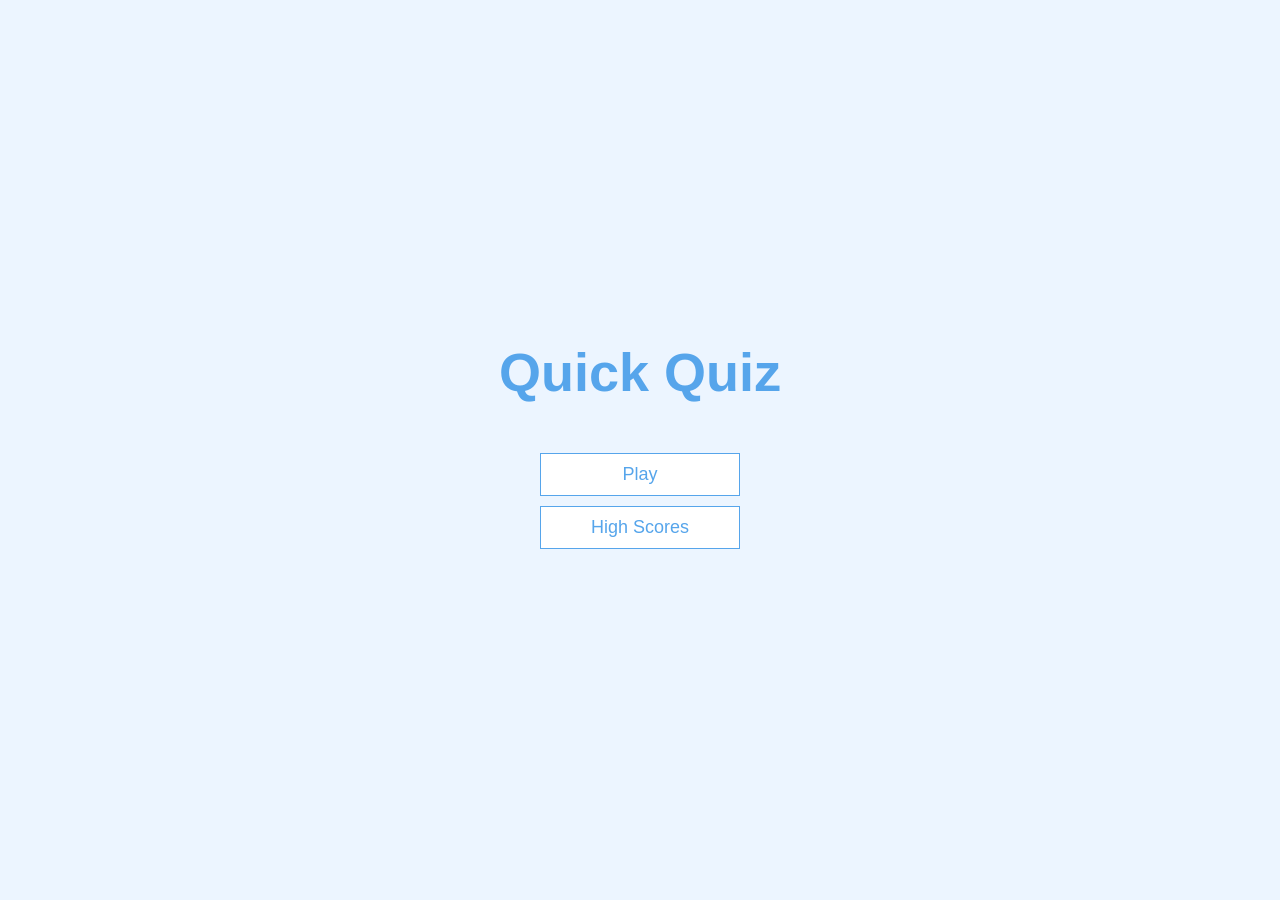
<file: index.html>
<!DOCTYPE html>
<html lang="en">

<head>
    <meta charset="UTF-8">
    <meta name="viewport" content="width=device-width, initial-scale=1.0">
    <meta http-equiv="X-UA-Compatible" content="ie=edge">
    <title>Quick Quiz</title>
    <link rel="stylesheet" href="./css/app.css">
</head>

<body>
    <div class="container" >
        <div id="home" class="flex-center flex-column">
            <h1>Quick Quiz</h1>
            <a class="btn" href="./html/game.html">Play</a>
            <a class="btn" href="./html/highscores.html">High Scores</a>
        </div>
    </div>
</body>

</html>
</file>
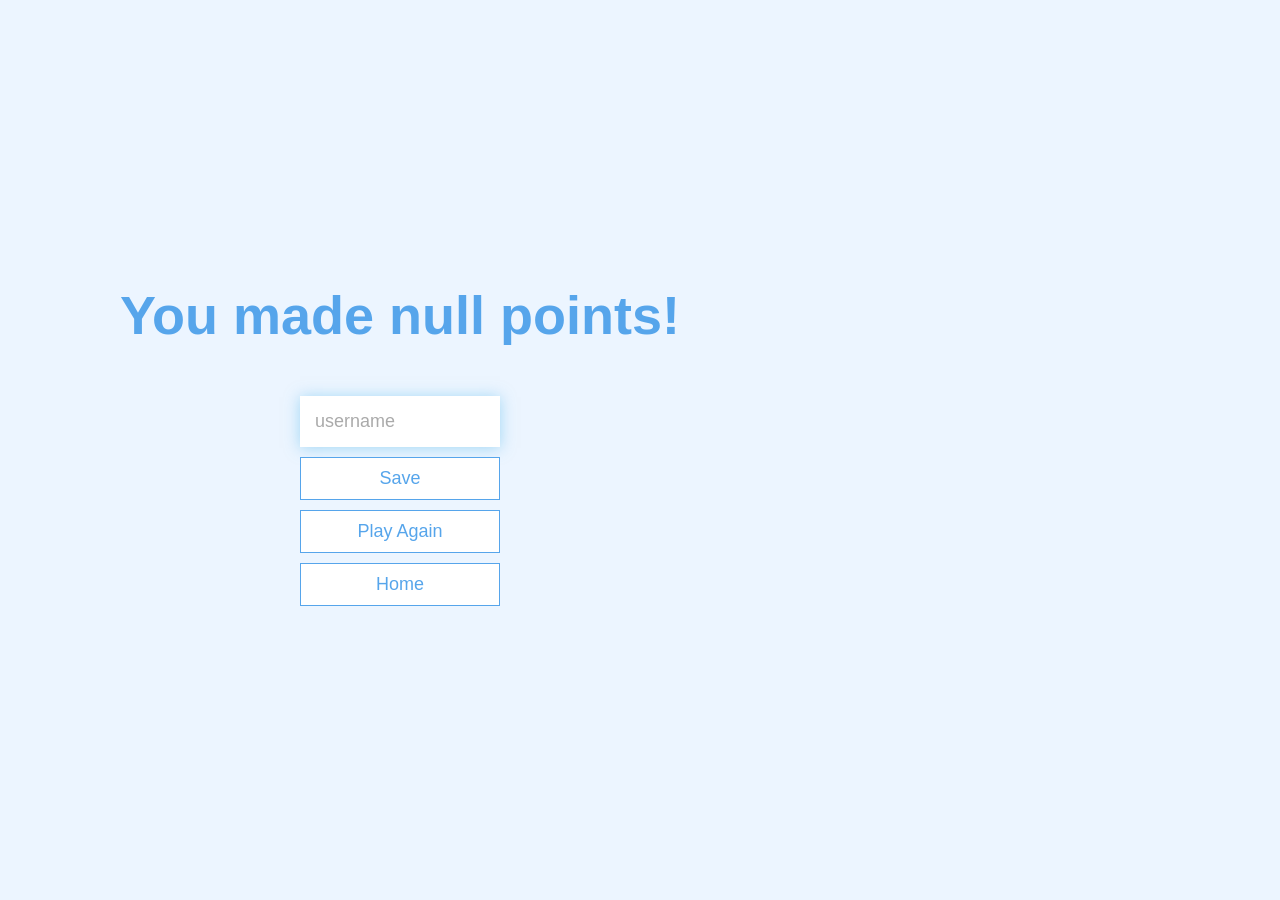
<file: end.html>
<!DOCTYPE html>
<html lang="en">

<head>
    <meta charset="UTF-8">
    <meta name="viewport" content="width=device-width, initial-scale=1.0">
    <meta http-equiv="X-UA-Compatible" content="ie=edge">
    <title>Congrats!</title>
    <link rel="stylesheet" href="app.css">
    <link rel="stylesheet" href="game.css">
</head>

<body>
    <div class="container">
        <div id="end" class="flex-center flex-column">
            <h1 id="finalScore"></h1>
            <form>
                <input type="text" 
                name="username" 
                id="username" 
                placeholder="username">
                <button type="submit" 
                class="btn" 
                id="saveScoreBtn" 
                onclick="saveHighScore(event)" disabled>Save</button>
            </form>
            <a class="btn" href="/game.html">Play Again</a>
            <a class="btn" href="/">Home</a>
        </div>
    </div>

    <script src="end.js"></script>
</body>

</html>
</file>
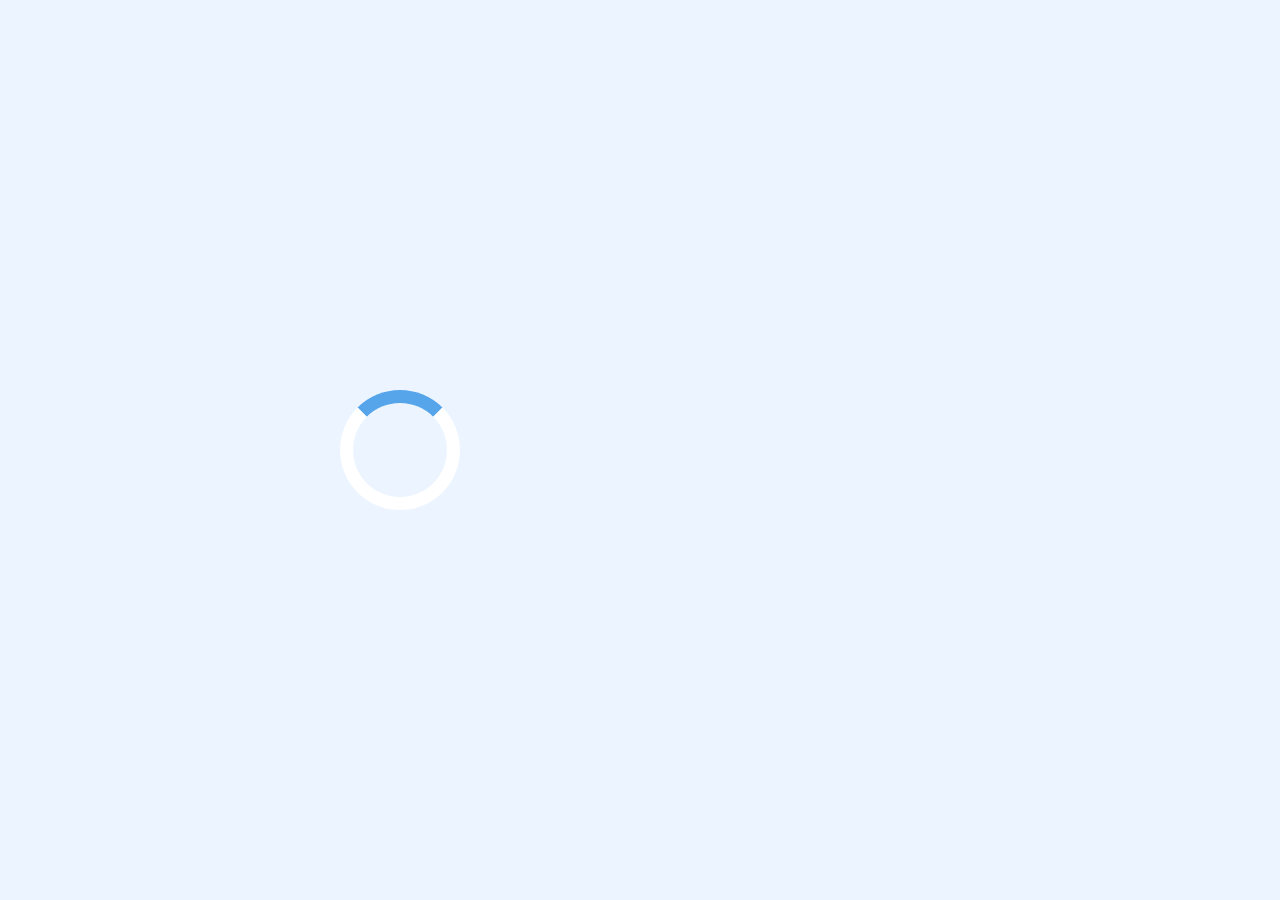
<file: game.html>
<!DOCTYPE html>
<html lang="en">

<head>
    <meta charset="UTF-8">
    <meta name="viewport" content="width=device-width, initial-scale=1.0">
    <meta http-equiv="X-UA-Compatible" content="ie=edge">
    <title>Quick Quiz - Play</title>
    <link rel="stylesheet" href="app.css">
    <link rel="stylesheet" href="game.css">
</head>

<body>
    <div class="container">
        <div id="loader"></div>
        <div id="game" class="justify-center flex-column hidden">
            <div id="hud">
                <div id="hud-item">
                    <p id="progressText" class="hud-prefix">
                        Question
                    </p>
                    <div id="progressBar">
                        <div id="progressBarFull">

                        </div>
                    </div>
                </div>
                <div id="hud-item">
                    <p class="hud-prefix">
                        Score
                    </p>
                    <h1 class="hud-main-text" id="score">
                        0
                    </h1>
                </div>
            </div>
            <h2 id="question"></h2>
            <div class="choice-container">
                <p class="choice-prefix">A</p>
                <p class="choice-text" data-number="1"></p>
            </div>
            <div class="choice-container">
                <p class="choice-prefix">B</p>
                <p class="choice-text" data-number="2"></p>
            </div>
            <div class="choice-container">
                <p class="choice-prefix">C</p>
                <p class="choice-text" data-number="3"></p>
            </div>
            <div class="choice-container">
                <p class="choice-prefix">D</p>
                <p class="choice-text" data-number="4"></p>
            </div>
        </div>
    </div>

    <script src="game.js"></script>
</body>

</html>
</file>
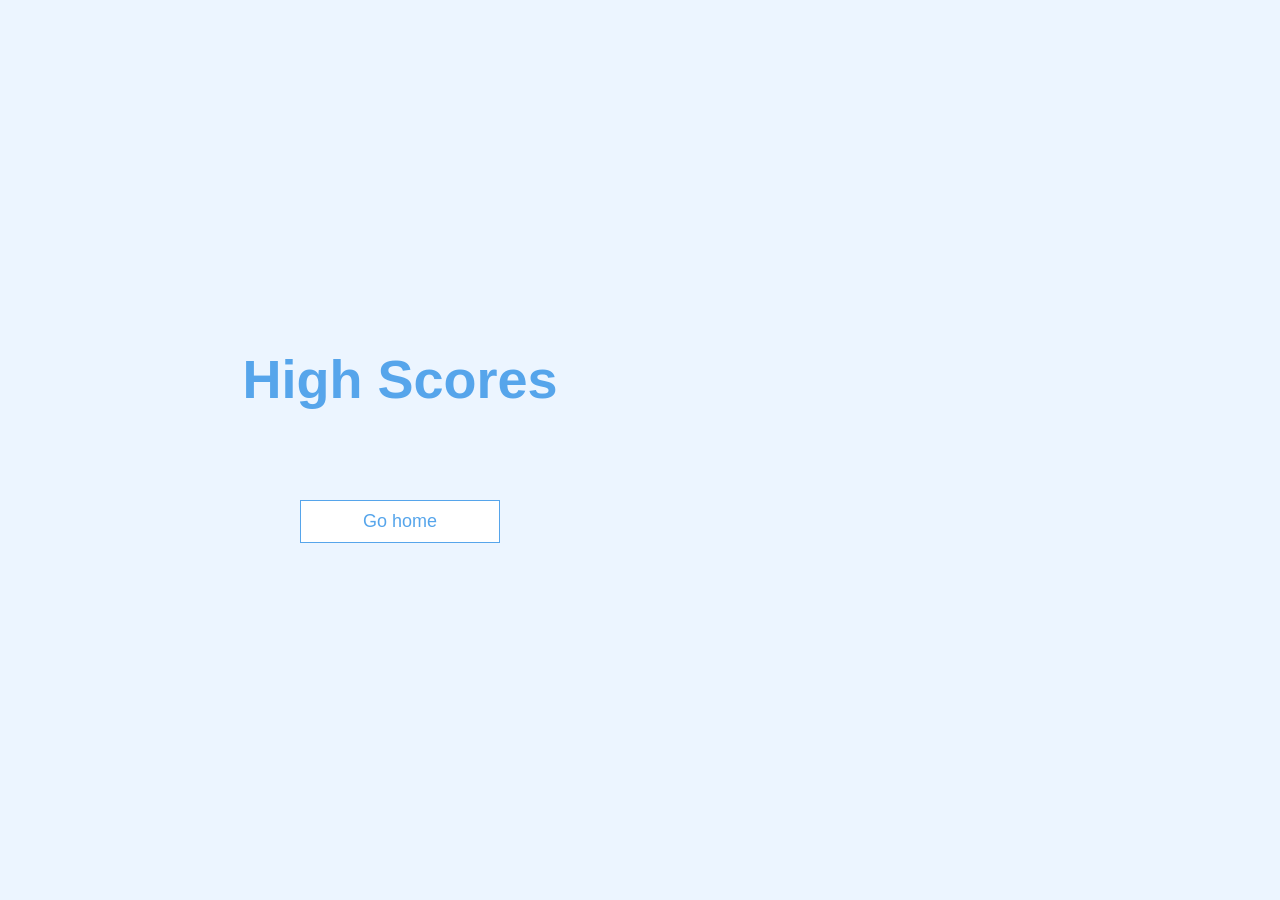
<file: highscores.html>
<!DOCTYPE html>
<html lang="en">

<head>
    <meta charset="UTF-8">
    <meta name="viewport" content="width=device-width, initial-scale=1.0">
    <meta http-equiv="X-UA-Compatible" content="ie=edge">
    <title>High Scores</title>
    <link rel="stylesheet" href="app.css">
    <link rel="stylesheet" href="highscores.css">
</head>

<body>
    <div class="container">
        <div id="highScores" class="flex-center flex-column">
            <h1 id="finalScore">High Scores</h1>
            <ul id="highScoresList"></ul>
            <a href="/" class="btn">Go home</a>
        </div>
    </div>

    <script src="highscores.js"></script>
</body>

</html>
</file>
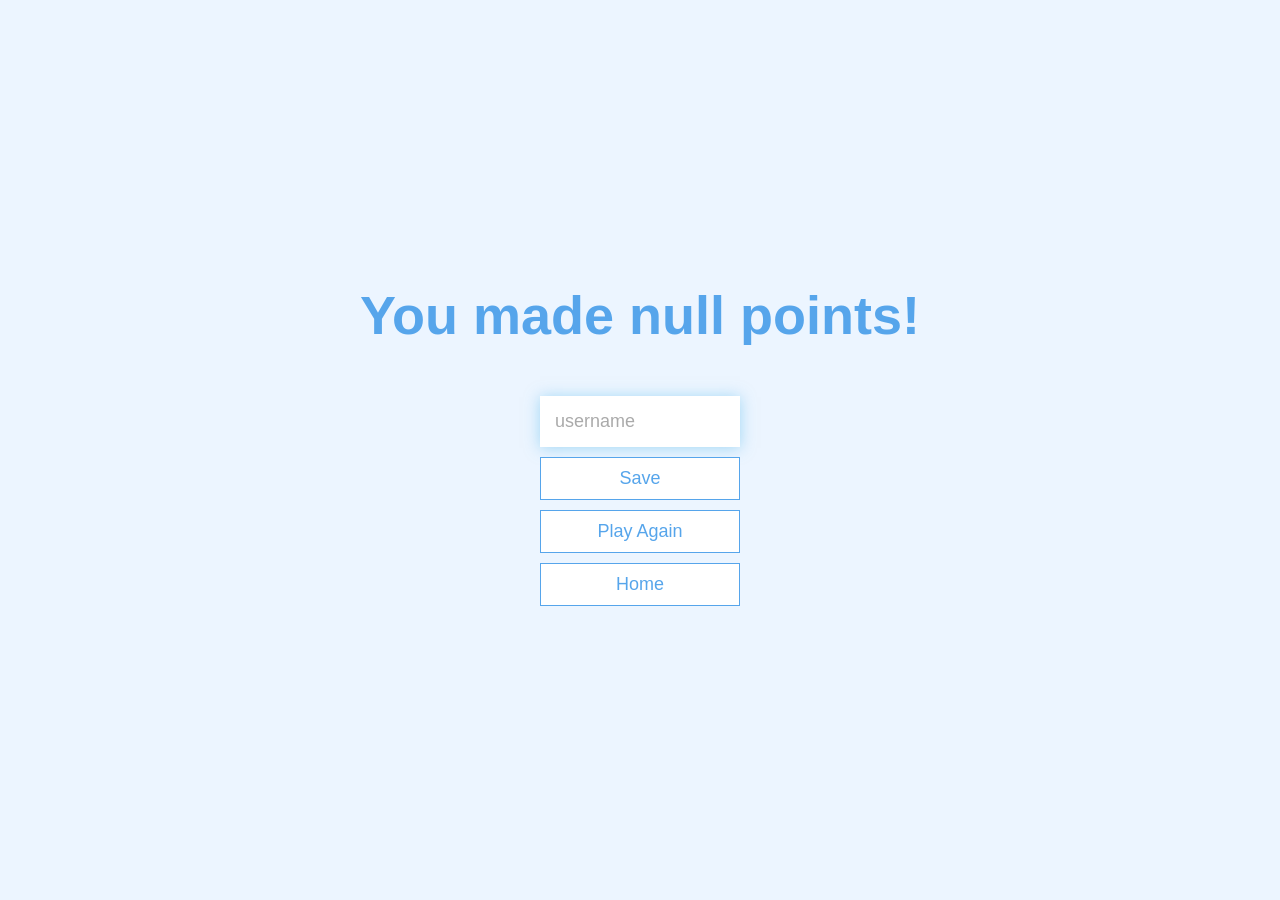
<file: html/end.html>
<!DOCTYPE html>
<html lang="en">

<head>
    <meta charset="UTF-8">
    <meta name="viewport" content="width=device-width, initial-scale=1.0">
    <meta http-equiv="X-UA-Compatible" content="ie=edge">
    <title>Congrats!</title>
    <link rel="stylesheet" href="/css/app.css">
    <link rel="stylesheet" href="/css/game.css">
</head>

<body>
    <div class="container">
        <div id="end" class="flex-center flex-column">
            <h1 id="finalScore"></h1>
            <form>
                <input type="text" 
                name="username" 
                id="username" 
                placeholder="username">
                <button type="submit" 
                class="btn" 
                id="saveScoreBtn" 
                onclick="saveHighScore(event)" disabled>Save</button>
            </form>
            <a class="btn" href="game.html">Play Again</a>
            <a class="btn" href="/">Home</a>
        </div>
    </div>

    <script src="/js/end.js"></script>
</body>

</html>
</file>
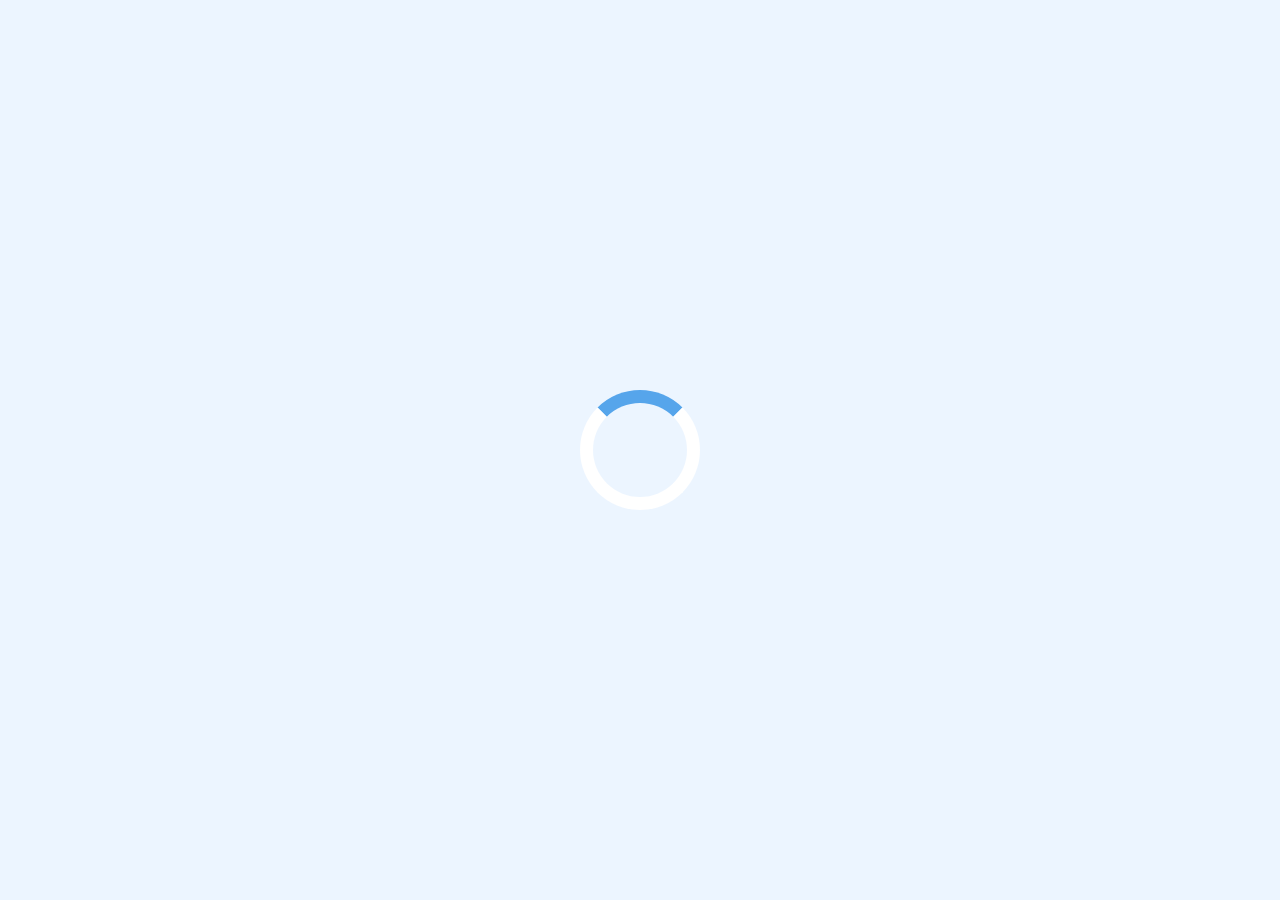
<file: html/game.html>
<!DOCTYPE html>
<html lang="en">

<head>
    <meta charset="UTF-8">
    <meta name="viewport" content="width=device-width, initial-scale=1.0">
    <meta http-equiv="X-UA-Compatible" content="ie=edge">
    <title>Quick Quiz - Play</title>
    <link rel="stylesheet" href="/css/app.css">
    <link rel="stylesheet" href="/css/game.css">
</head>

<body>
    <div class="container">
        <div id="loader"></div>
        <div id="game" class="justify-center flex-column hidden">
            <div id="hud">
                <div id="hud-item">
                    <p id="progressText" class="hud-prefix">
                        Question
                    </p>
                    <div id="progressBar">
                        <div id="progressBarFull">

                        </div>
                    </div>
                </div>
                <div id="hud-item">
                    <p class="hud-prefix">
                        Score
                    </p>
                    <h1 class="hud-main-text" id="score">
                        0
                    </h1>
                </div>
            </div>
            <h2 id="question"></h2>
            <div class="choice-container">
                <p class="choice-prefix">A</p>
                <p class="choice-text" data-number="1"></p>
            </div>
            <div class="choice-container">
                <p class="choice-prefix">B</p>
                <p class="choice-text" data-number="2"></p>
            </div>
            <div class="choice-container">
                <p class="choice-prefix">C</p>
                <p class="choice-text" data-number="3"></p>
            </div>
            <div class="choice-container">
                <p class="choice-prefix">D</p>
                <p class="choice-text" data-number="4"></p>
            </div>
        </div>
    </div>

    <script src="/js/game.js"></script>
</body>

</html>
</file>
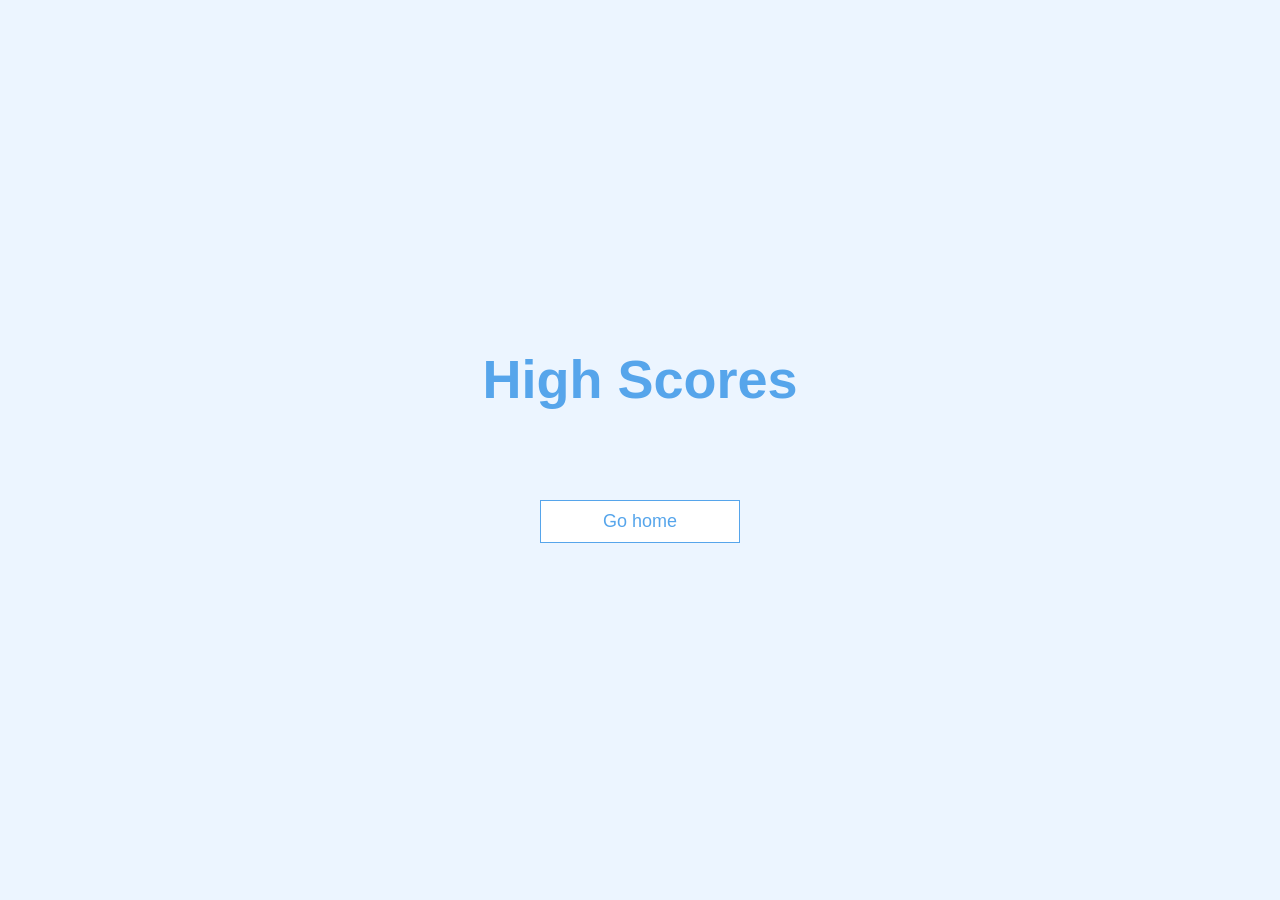
<file: html/highscores.html>
<!DOCTYPE html>
<html lang="en">

<head>
    <meta charset="UTF-8">
    <meta name="viewport" content="width=device-width, initial-scale=1.0">
    <meta http-equiv="X-UA-Compatible" content="ie=edge">
    <title>High Scores</title>
    <link rel="stylesheet" href="/css/app.css">
    <link rel="stylesheet" href="/css/highscores.css">
</head>

<body>
    <div class="container">
        <div id="highScores" class="flex-center flex-column">
            <h1 id="finalScore">High Scores</h1>
            <ul id="highScoresList"></ul>
            <a href="/" class="btn">Go home</a>
        </div>
    </div>

    <script src="/js/highscores.js"></script>
</body>

</html>
</file>
<file: css/app.css>
:root {
    background-color: #ecf5ff;
    font-size: 62.5%;
}

* {
    box-sizing: border-box;
    font-family: Arial, Helvetica, sans-serif;
    margin: 0;
    padding: 0;
    color: #333;
}

h1,
h2,
h3,
h4 {
    margin-bottom: 1rem;
}

h1 {
    font-size: 5.4rem;
    color: #56a5eb;
    margin-bottom: 5rem;
}

h1>span {
    font-size: 2.4rem;
    font-weight: 500;
}

h2 {
    font-size: 4.2rem;
    margin-bottom: 4rem;
    font-weight: 700;
}

h3 {
    font-size: 2.8rem;
    font-weight: 500;
}

/* UTILITIES */

.container {
    width: 100vw;
    height: 100vh;
    display: flex;
    justify-content: center;
    align-items: center;
    max-width: 80rem;
    padding: 2rem;
    margin: 0 auto;
}

.container>* {
    width: 100%;
}

.flex-column {
    display: flex;
    flex-direction: column;
}

.flex-center {
    justify-content: center;
    align-items: center;
}

.justify-center {
    justify-content: center;
}

.text-center {
    text-align: center;
}

.hidden {
    display: none;
}

/* BUTTONS */
.btn {
    font-size: 1.8rem;
    padding: 1rem 0;
    width: 20rem;
    text-align: center;
    border: 0.1rem solid #56a5eb;
    margin-bottom: 1rem;
    text-decoration: none;
    color: #56a5eb;
    background-color: white;
}

.btn:hover {
    cursor: pointer;
    box-shadow: 0 0.4rem 1.4rem 0 rgba(86, 185, 235, 0.5);
    transform: translateY(-0.1rem);
    transition: transform 150ms;
}

.btn[disabled]:hover {
    cursor: not-allowed;
    box-shadow: none;
    transform: none;
}

/* FORMS */
form {
    width: 100%;
    display: flex;
    flex-direction: column;
    align-items: center;
}

input {
    margin-bottom: 1rem;
    width: 20rem;
    padding: 1.5rem;
    font-size: 1.8rem;
    border: none;
    box-shadow: 0 0.1rem 1.4rem 0 rgba(86, 185, 235, 0.5);
}

input::placeholder {
    color: #aaa;
}
</file>
<file: app.css>
:root {
    background-color: #ecf5ff;
    font-size: 62.5%;
}

* {
    box-sizing: border-box;
    font-family: Arial, Helvetica, sans-serif;
    margin: 0;
    padding: 0;
    color: #333;
}

h1,
h2,
h3,
h4 {
    margin-bottom: 1rem;
}

h1 {
    font-size: 5.4rem;
    color: #56a5eb;
    margin-bottom: 5rem;
}

h1>span {
    font-size: 2.4rem;
    font-weight: 500;
}

h2 {
    font-size: 4.2rem;
    margin-bottom: 4rem;
    font-weight: 700;
}

h3 {
    font-size: 2.8rem;
    font-weight: 500;
}

/* UTILITIES */

.container {
    width: 100vw;
    height: 100vh;
    display: flex;
    justify-content: center;
    align-items: center;
    max-width: 80rem;
    padding: 2rem;
}

.container>* {
    width: 100%;
}

.flex-column {
    display: flex;
    flex-direction: column;
}

.flex-center {
    justify-content: center;
    align-items: center;
}

.justify-center {
    justify-content: center;
}

.text-center {
    text-align: center;
}

.hidden {
    display: none;
}

/* BUTTONS */
.btn {
    font-size: 1.8rem;
    padding: 1rem 0;
    width: 20rem;
    text-align: center;
    border: 0.1rem solid #56a5eb;
    margin-bottom: 1rem;
    text-decoration: none;
    color: #56a5eb;
    background-color: white;
}

.btn:hover {
    cursor: pointer;
    box-shadow: 0 0.4rem 1.4rem 0 rgba(86, 185, 235, 0.5);
    transform: translateY(-0.1rem);
    transition: transform 150ms;
}

.btn[disabled]:hover {
    cursor: not-allowed;
    box-shadow: none;
    transform: none;
}

/* FORMS */
form {
    width: 100%;
    display: flex;
    flex-direction: column;
    align-items: center;
}

input {
    margin-bottom: 1rem;
    width: 20rem;
    padding: 1.5rem;
    font-size: 1.8rem;
    border: none;
    box-shadow: 0 0.1rem 1.4rem 0 rgba(86, 185, 235, 0.5);
}

input::placeholder {
    color: #aaa;
}
</file>
<file: game.css>
.choice-container {
    display: flex;
    margin-bottom: 0.5rem;
    width: 100%;
    font-size: 1.8rem;
    border: 0.1rem solid rgb(86, 165, 235, 0.25);
    background-color: white;
}

.choice-container:hover {
    cursor: pointer;
    box-shadow: 0 0.4rem 1.4rem 0 rgba(86, 185, 235, 0.5);
    transform: translateY(-0.1rem);
    transition: transform 150ms;
}

.choice-prefix {
    padding: 1.5rem 2.5rem;
    background-color: #56a5eb;
    color: white;
}

.choice-text {
    padding: 1.5rem;
    width: 100%;
}

.correct {
    background-color: #28a745;
}

.incorrect {
    background-color: darkred;
}

/* HUD */
#hud {
    display: flex;
    justify-content: space-between;
}

.hud-prefix {
    text-align: center;
    font-size: 2rem;
}

.hud-main-text {
    text-align: center;
}

#progressBar {
    width: 20rem;
    height: 4rem;
    border: 0.3rem solid #56a5eb;
    margin-top: 2rem;
}

#progressBarFull {
    height: 3.4rem;
    background-color: #56a5eb;
    width: 0%;
}

/* LOADER */
#loader {
    border: 1.3rem solid white;
    border-radius: 50%;
    border-top: 1.3rem solid #56a5eb;
    width: 12rem;
    height: 12rem;
    animation: spin 1s linear infinite;
}

@keyframes spin {
    0% {
        transform: rotate(0deg);
    }
    100% {
        transform: rotate(360deg);
    }
}
</file>
<file: highscores.css>
#highScoresList {
    list-style: none;
    padding-left: 0;
    margin-bottom: 4rem;
}

.high-score {
    font-size: 2.8rem;
    margin-bottom: 0.5rem;
}

.high-score:hover {
    transform: scale(1.025);
}
</file>
<file: css/game.css>
.choice-container {
    display: flex;
    margin-bottom: 0.5rem;
    width: 100%;
    font-size: 1.8rem;
    border: 0.1rem solid rgb(86, 165, 235, 0.25);
    background-color: white;
}

.choice-container:hover {
    cursor: pointer;
    box-shadow: 0 0.4rem 1.4rem 0 rgba(86, 185, 235, 0.5);
    transform: translateY(-0.1rem);
    transition: transform 150ms;
}

.choice-prefix {
    padding: 1.5rem 2.5rem;
    background-color: #56a5eb;
    color: white;
}

.choice-text {
    padding: 1.5rem;
    width: 100%;
}

.correct {
    background-color: #28a745;
}

.incorrect {
    background-color: darkred;
}

/* HUD */
#hud {
    display: flex;
    justify-content: space-between;
}

.hud-prefix {
    text-align: center;
    font-size: 2rem;
}

.hud-main-text {
    text-align: center;
}

#progressBar {
    width: 20rem;
    height: 4rem;
    border: 0.3rem solid #56a5eb;
    margin-top: 2rem;
}

#progressBarFull {
    height: 3.4rem;
    background-color: #56a5eb;
    width: 0%;
}

/* LOADER */
#loader {
    border: 1.3rem solid white;
    border-radius: 50%;
    border-top: 1.3rem solid #56a5eb;
    width: 12rem;
    height: 12rem;
    animation: spin 1s linear infinite;
}

@keyframes spin {
    0% {
        transform: rotate(0deg);
    }
    100% {
        transform: rotate(360deg);
    }
}
</file>
<file: css/highscores.css>
#highScoresList {
    list-style: none;
    padding-left: 0;
    margin-bottom: 4rem;
}

.high-score {
    font-size: 2.8rem;
    margin-bottom: 0.5rem;
}

.high-score:hover {
    transform: scale(1.025);
}
</file>
